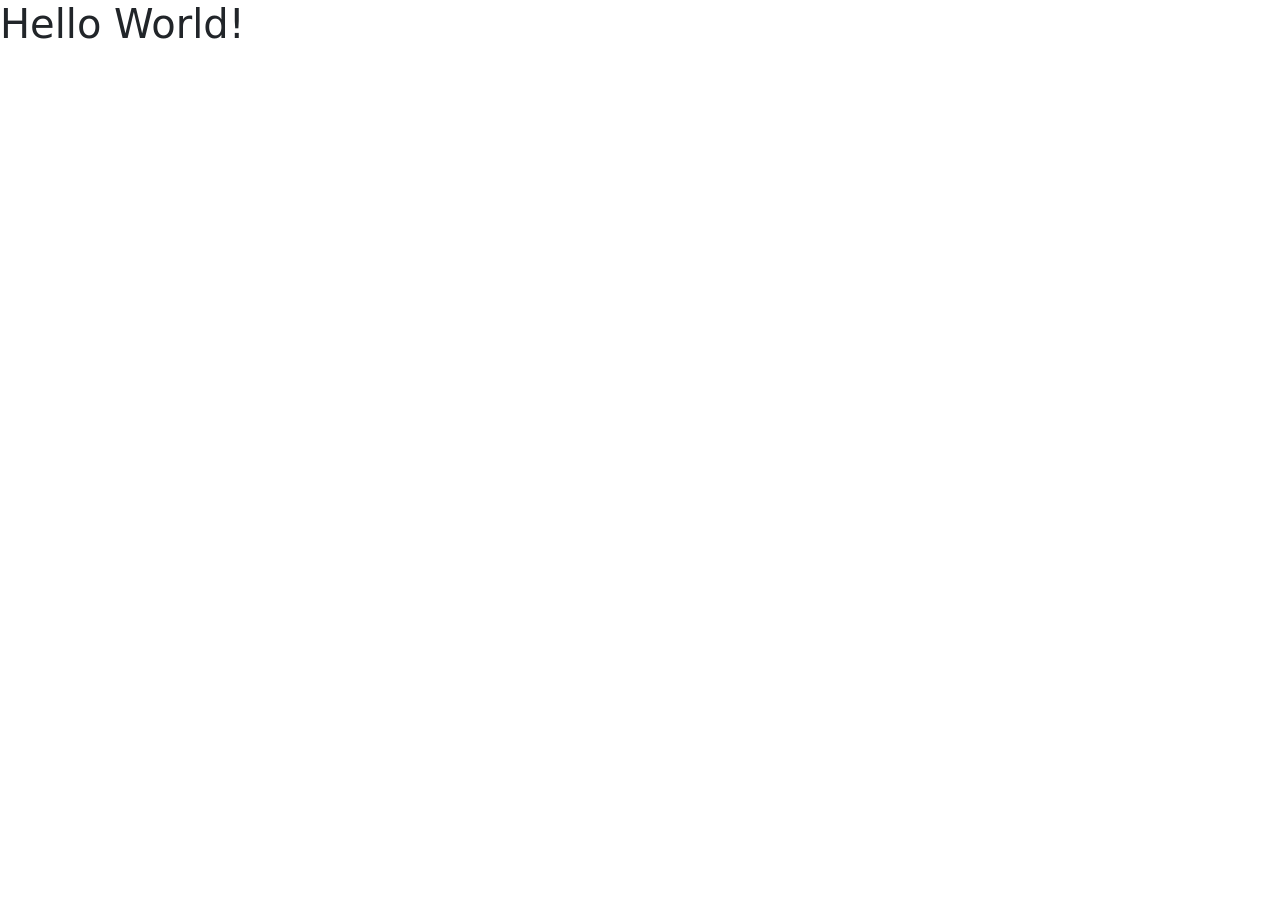
<file: about.html>
<!DOCTYPE html>
<html lang="en">
    <head>
        <meta charset="utf-8">
        <meta name="viewport" content="width=device-width, initial-scale=1">

        <!-- Bootstrap CSS -->
        <link href="https://cdn.jsdelivr.net/npm/bootstrap@5.0.2/dist/css/bootstrap.min.css" rel="stylesheet" integrity="sha384-EVSTQN3/azprG1Anm3QDgpJLIm9Nao0Yz1ztcQTwFspd3yD65VohhpuuCOmLASjC" crossorigin="anonymous">

        <title>Hello, world!</title>
    </head>

    <body>
        <h1>Hello World!</h1>

        <script src="https://cdn.jsdelivr.net/npm/bootstrap@5.0.2/dist/js/bootstrap.bundle.min.js" integrity="sha384-MrcW6ZMFYlzcLA8Nl+NtUVF0sA7MsXsP1UyJoMp4YLEuNSfAP+JcXn/tWtIaxVXM" crossorigin="anonymous"></script>
    </body>
</html>
</file>
